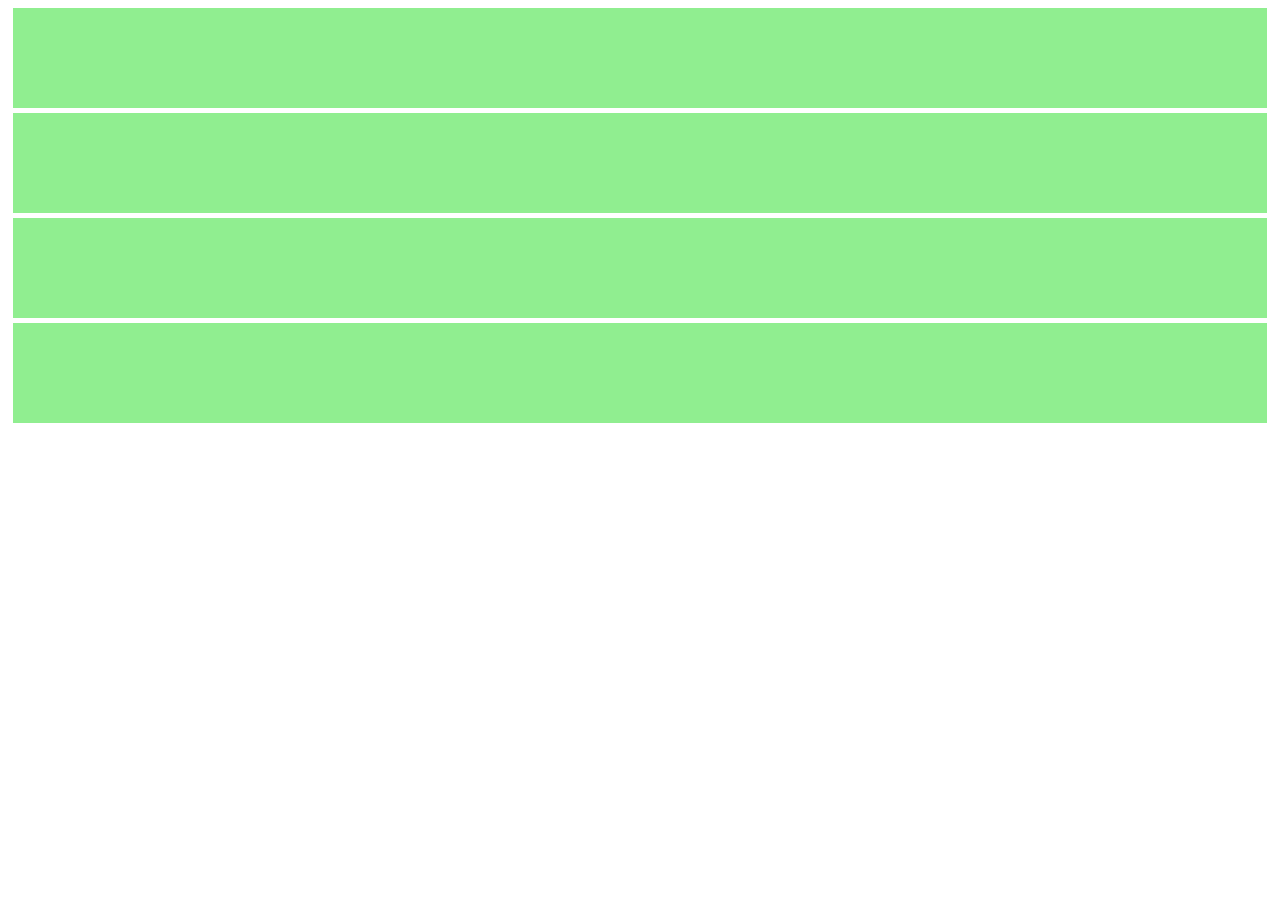
<file: index.html>
<link rel="stylesheet" href="style.css">
<!DOCTYPE html>
<html lang="en">
<head>
    <meta charset="UTF-8">
    <meta name="viewport" content="width=device-width, initial-scale=1.0">
    <title>Document</title>
</head>
<body>
    <div class="mainbox">
        <div class="box1"></div>
        <div class="box1"></div>
        <div class="box1"></div>
        <div class="box1"></div>
    </div>

</body>
</html>

<meta name="viewport" content="width=device-width, initial-scale=1.0">
</file>
<file: style.css>
/* 
.mainbox{
        display: flex;
        justify-content: space-around;
        flex-wrap: wrap;
    }
    .box1{
        height: 100;
        margin: 5px;
        flex-basis: 20%;
        background-color: lightblue;
    }

    @media screen and (max-width: 800px) {
        .box1{
            flex-basis: 40%;
        }
    }
    
    @media screen and (max-width: 400px) {
        .box1{
            flex-basis: 60%;
        }
    }
     */

    .mainbox2{
        display: flex;
        justify-content: space-between;
        flex-wrap: wrap;
    }

    .box1{
        height: 100;
        margin: 5px;
        flex-basis: 100%;
        background-color: lightgreen;
    }

    .box2{
        height: 100;
        margin: 5px;
        flex-basis: 30%;
        background-color: lightskyblue;
    }

    .box3{
        height: 100;
        margin: 5px;
        flex-basis: 20%;
        background-color: grey;
    }

    @media screen and (max-width:800px) {
        .box1{
            flex-basis: 100%;
        }
        .box2{
            flex-basis: 100%;
        }
        .box3{
            flex-basis: 20%;
        }
    }

    @media screen and (max-width:600px) {
        .box1{
            flex-basis: 100%;
        }
        .box2{
            flex-basis: 100%;
        }
        .box3{
            flex-basis: 100%;
        }
    }
</file>
